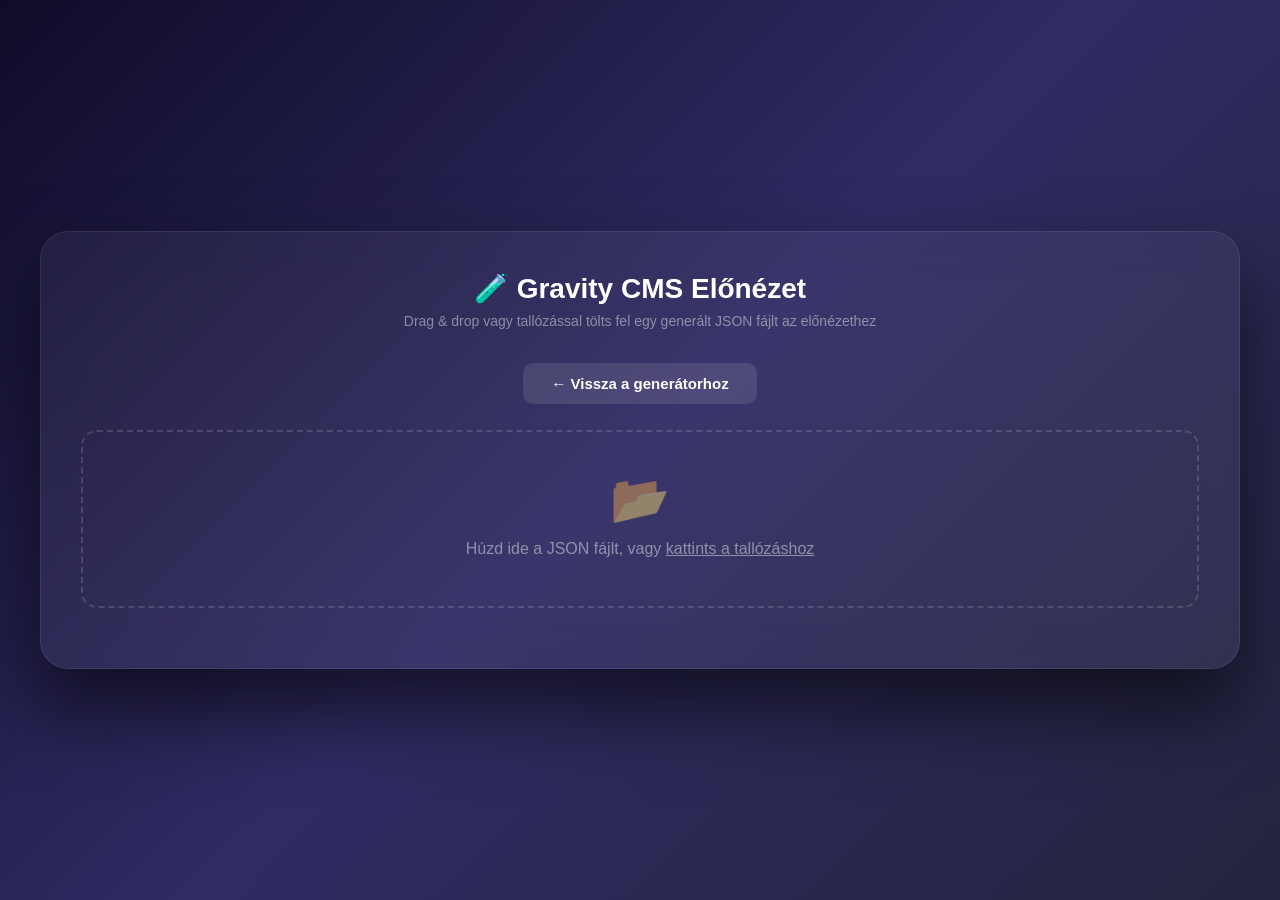
<file: web/preview.html>
<!DOCTYPE html>
<html lang="hu">
<head>
  <meta charset="UTF-8">
  <meta name="viewport" content="width=device-width, initial-scale=1.0">
  <title>Gravity CMS Előnézet – n8n-gravity</title>
  <style>
    * { margin: 0; padding: 0; box-sizing: border-box; }
    body {
      font-family: -apple-system, BlinkMacSystemFont, 'Segoe UI', Roboto, sans-serif;
      background: linear-gradient(135deg, #0f0c29, #302b63, #24243e);
      min-height: 100vh;
      display: flex; flex-direction: column; align-items: center; justify-content: center;
      padding: 30px;
    }
    .container {
      max-width: 1200px; width: 100%;
      background: rgba(255,255,255,0.05);
      backdrop-filter: blur(20px);
      border: 1px solid rgba(255,255,255,0.08);
      border-radius: 28px;
      padding: 40px;
      box-shadow: 0 40px 80px rgba(0,0,0,0.6);
    }
    h1 { color: #fff; font-size: 28px; text-align: center; margin-bottom: 8px; }
    .sub { color: rgba(255,255,255,0.45); text-align: center; font-size: 14px; margin-bottom: 28px; }
    .drag-zone {
      border: 2px dashed rgba(255,255,255,0.15);
      border-radius: 16px;
      padding: 40px;
      text-align: center;
      color: rgba(255,255,255,0.45);
      font-size: 16px;
      cursor: pointer;
      transition: all 0.25s;
      margin-bottom: 20px;
    }
    .drag-zone:hover, .drag-zone.drag-over {
      border-color: #6366f1;
      background: rgba(99,102,241,0.08);
      color: #a5b4fc;
    }
    .drag-zone input { display: none; }
    .drag-zone .icon { font-size: 48px; display: block; margin-bottom: 12px; }
    .file-name { color: #4ade80; font-size: 14px; font-weight: 600; margin-top: 8px; }
    .btn-row { text-align: center; margin-bottom: 20px; }
    .btn {
      display: inline-block;
      padding: 12px 28px;
      background: #6366f1; color: #fff; border: none;
      border-radius: 10px; font-size: 15px; font-weight: 700;
      cursor: pointer; text-decoration: none; margin: 6px;
      transition: all 0.2s;
    }
    .btn:hover { background: #4f46e5; }
    .btn-back { background: rgba(255,255,255,0.1); }
    .btn-back:hover { background: rgba(255,255,255,0.2); }
    #preview {
      background: #fff; border-radius: 14px; overflow: hidden;
      color: #111; font-family: -apple-system, BlinkMacSystemFont, 'Segoe UI', Roboto, sans-serif;
      box-shadow: 0 10px 30px rgba(0,0,0,0.4);
      display: none;
    }
    #preview pre {
      padding: 20px; color: #666; font-size: 13px;
      white-space: pre-wrap; word-break: break-all;
      font-family: 'SF Mono', 'Fira Code', 'Consolas', monospace;
    }
  </style>
</head>
<body>
<div class="container">
  <h1>🧪 Gravity CMS Előnézet</h1>
  <p class="sub">Drag & drop vagy tallózással tölts fel egy generált JSON fájlt az előnézethez</p>

  <div class="btn-row">
    <a href="index.html" class="btn btn-back">← Vissza a generátorhoz</a>
  </div>

  <div class="drag-zone" id="dropZone">
    <span class="icon">📂</span>
    <span id="dropText">Húzd ide a JSON fájlt, vagy <u>kattints a tallózáshoz</u></span>
    <input type="file" id="fileInput" accept=".json">
    <div class="file-name" id="fileName"></div>
  </div>

  <div id="preview"></div>
</div>

<script>
const dropZone = document.getElementById('dropZone');
const fileInput = document.getElementById('fileInput');
const fileName = document.getElementById('fileName');
const preview = document.getElementById('preview');
const dropText = document.getElementById('dropText');

// Drag & drop
['dragenter','dragover','dragleave','drop'].forEach(ev => dropZone.addEventListener(ev, e => { e.preventDefault(); e.stopPropagation(); }));
dropZone.addEventListener('dragover', () => dropZone.classList.add('drag-over'));
dropZone.addEventListener('dragleave', () => dropZone.classList.remove('drag-over'));
dropZone.addEventListener('drop', e => {
  dropZone.classList.remove('drag-over');
  if (e.dataTransfer.files.length > 0) {
    fileInput.files = e.dataTransfer.files;
    fileInput.dispatchEvent(new Event('change'));
  }
});
dropZone.addEventListener('click', () => fileInput.click());
fileInput.addEventListener('click', e => e.stopPropagation());
fileInput.addEventListener('change', handleFile);

function handleFile() {
  const file = fileInput.files[0];
  if (!file) { fileName.textContent = ''; preview.innerHTML = ''; preview.style.display = 'none'; return; }
  fileName.textContent = '✅ ' + file.name;

  const reader = new FileReader();
  reader.onload = () => {
    try {
      const data = JSON.parse(reader.result);
      renderPreview(data);
    } catch (e) {
      preview.style.display = 'block';
      preview.innerHTML = '<pre style="color:#dc2626;">❌ Érvénytelen JSON fájl!</pre>';
    }
  };
  reader.readAsText(file);
}

function renderPreview(data) {
  // Támogatjuk mind a régi (közvetlen pages) mind az új (generated.pages) formátumot
  const gen = data.generated || data;
  if (!gen.pages) {
    preview.style.display = 'block';
    preview.innerHTML = '<pre>Nincs "pages" mező a JSON-ben. Ellenőrizd, hogy a megfelelő fájlt töltötted-e fel.</pre>';
    return;
  }

  const cfg = gen.config || {};
  const theme = cfg.theme || {};
  const colors = theme.colors || { primary: '#6366f1', secondary: '#8b5cf6', accent: '#f59e0b', text: '#1f2937' };
  const home = gen.pages.home || gen.pages[Object.keys(gen.pages)[0]] || {};
  const hero = (home.content && home.content.hero) || {};

  let html = `<div style="background:${colors.primary||'#6366f1'};color:#fff;padding:14px 24px;display:flex;align-items:center;gap:12px;font-weight:700;">`;
  html += `<span>🏠 ${cfg.system?.site_name || 'Weboldal'}</span>`;
  html += `<nav style="margin-left:auto;display:flex;gap:16px;font-size:14px;font-weight:400;">`;
  Object.keys(gen.pages).forEach(s => { if (s !== 'home') html += `<a href="#" style="color:rgba(255,255,255,0.8);text-decoration:none;">${gen.pages[s].title || s}</a>`; });
  html += `</nav></div>`;

  if (hero.title) {
    html += `<div style="background:linear-gradient(135deg, ${colors.primary||'#6366f1'}, ${colors.secondary||'#8b5cf6'});color:#fff;padding:60px 24px;text-align:center;">`;
    html += `<h1 style="font-size:36px;margin:0 0 10px;font-weight:800;">${hero.title}</h1>`;
    if (hero.subtitle) html += `<p style="font-size:18px;opacity:0.9;margin:0 0 16px;">${hero.subtitle}</p>`;
    if (hero.cta_text) html += `<button style="padding:12px 32px;background:${colors.accent||'#f59e0b'};color:#fff;border:none;border-radius:10px;font-size:16px;font-weight:700;cursor:pointer;">${hero.cta_text}</button>`;
    html += `</div>`;
  }

  if (home.content && home.content.sections) {
    home.content.sections.forEach(sec => {
      html += `<div style="padding:30px 24px;max-width:800px;margin:0 auto;">`;
      html += `<h2 style="color:${colors.primary||'#6366f1'};font-size:22px;margin:0 0 10px;">${sec.title || ''}</h2>`;
      html += `<p style="color:${colors.text||'#1f2937'};line-height:1.7;">${sec.content || ''}</p>`;
      html += `</div>`;
    });
  }

  html += `<footer style="background:${colors.footerBg||'#1f2937'};color:rgba(255,255,255,0.6);padding:20px 24px;text-align:center;font-size:13px;">© ${cfg.system?.site_name || 'Weboldal'} – AI generált előnézet</footer>`;

  preview.innerHTML = html;
  preview.style.display = 'block';
  preview.scrollIntoView({ behavior: 'smooth' });
}
</script>
</body>
</html>
</file>
